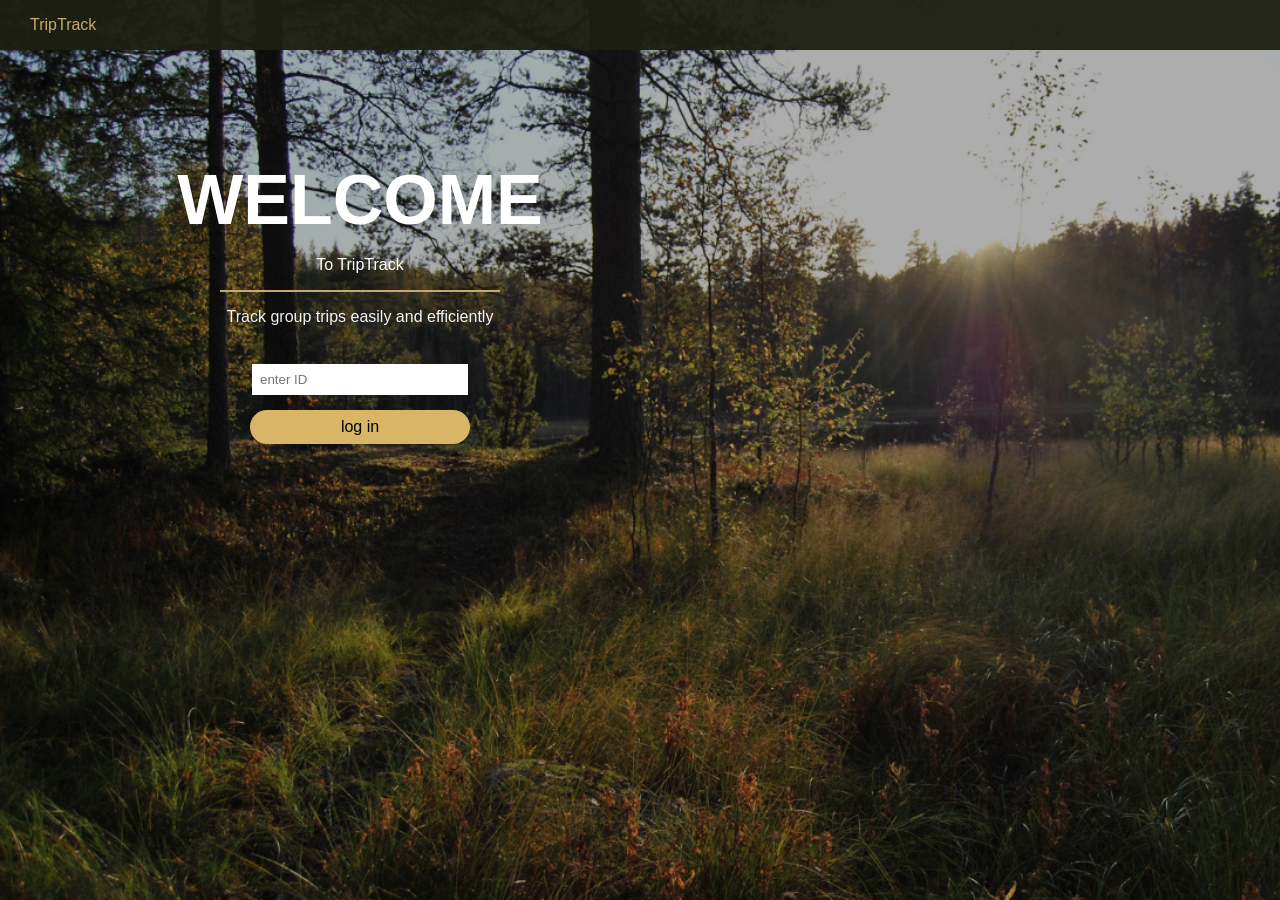
<file: client/index.html>
<!doctype html>

<html>
  <!--  Settings and page information  -->
  <head>
    <title>TripTrack</title>
    <link rel="stylesheet" href="/client/style.css" />
  </head>

  <body>
    <div class="page-overlay">
      <!--  Top navigation bar  -->
      <div class="top-bar">
        <div class="site-title">TripTrack</div>

        <!--  Multi-page architecture  -->
        <div id="topNavigation" class="navigation-links">
          <a class="active" href="/">Home</a>
          <a href="/client/lists.html">Lists</a>
          <a href="/client/teacher.html">Teacher</a>
          <a href="/client/map.html">Map</a>
        </div>
      </div>

      <!--  Main content of the page  -->
      <div class="hero">
        <div class="hero-login">
          <h1>WELCOME</h1>
          <p>To TripTrack</p>

          <div class="hero-divider">
            <span class="line"></span>
          </div>

          <div class="hero-subtext">
            Track group trips easily and efficiently
          </div>

          <input id="loginId" class="login-input" placeholder="enter ID" />

          <button id="loginBtn" class="hero-button">log in</button>

          <div id="loginMessage" class="message"></div>
        </div>

        <!--  Registration  -->
        <div class="hero-register" id="hero-register">
          
          <div class="register-tabs">
            <button id="showStudentForm" class="hero-button">
              Register Student
            </button>
            <button id="showTeacherForm" class="hero-button">
              Register Teacher
            </button>
          </div>

          <div class=" register-card">
            <h2 id="registerTitle">New Student</h2>

            <label>ID:</label>
            <input id="registerId" />

            <label>First name:</label>
            <input id="registerFirstName" />

            <label>Last name:</label>
            <input id="registerLastName" />

            <label>Class:</label>
            <input id="registerClass" />

            <button id="registerBtn">Register</button>

            <p id="registerMessage" class="message"></p>
          </div>
        </div>
      </div>
    </div>

    <!--  js source with versioning  -->
    <script src="/client/script.js?v=1.0.1"></script>
  </body>
</html>
</file>
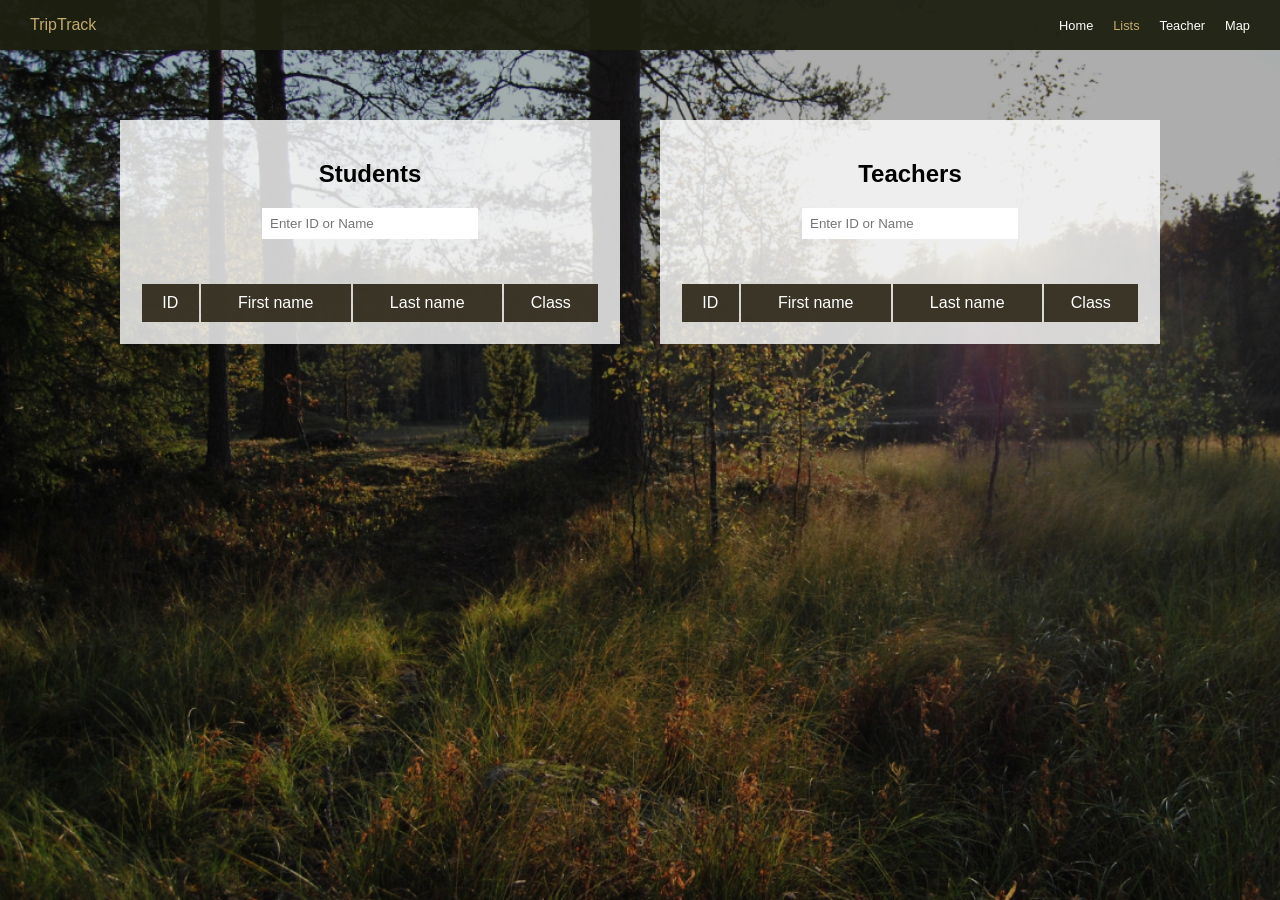
<file: client/lists.html>
<!DOCTYPE html>

<html>

<!--  Settings and page information  -->
<head>
    <title>Lists</title>
    <link rel="stylesheet" href="/client/style.css">
</head>

<body>

<div class="page-overlay">

    <div class="top-bar">

        <div class="site-title">
            TripTrack
        </div>

       <div class="navigation-links">
             <a href="/">Home</a>
             <a class="active" href="/client/lists.html">Lists</a>
             <a href="/client/teacher.html">Teacher</a>
             <a href="/client/map.html">Map</a>
       </div>

    </div>

    <!--  Main content of the page  -->
    <div class="lists-page">

    <div class="list-card">

        <h2>Students</h2>
        <input id="searchStudent" class="login-input" placeholder="Enter ID or Name">
        <button id="resetStudentBtn" class="hero-button secondary-btn">Show All</button>

        <div class="table-wrapper">

            <table>
                <thead>
                    <tr>
                        <th>ID</th>
                        <th>First name</th>
                        <th>Last name</th>
                        <th>Class</th>
                    </tr>
                </thead>

                <tbody id="studentsTableBody">
                </tbody>

            </table>
        </div>

    </div>


    <div class=" list-card">

        <h2>Teachers</h2>
        <input id="searchTeacher" class="login-input" placeholder="Enter ID or Name">
        <button id="resetTeacherBtn" class="hero-button secondary-btn">Show All</button>

        <div class="table-wrapper">
            <table>
                <thead>
                    <tr>
                        <th>ID</th>
                        <th>First name</th>
                        <th>Last name</th>
                        <th>Class</th>
                    </tr>
                </thead>

                <tbody id="teachersTableBody">
                </tbody>
            </table>
        </div>

    </div>

</div>
 

</div>

<script src="/client/script.js?v=1.0.1"></script>
</body>

</html>
</file>
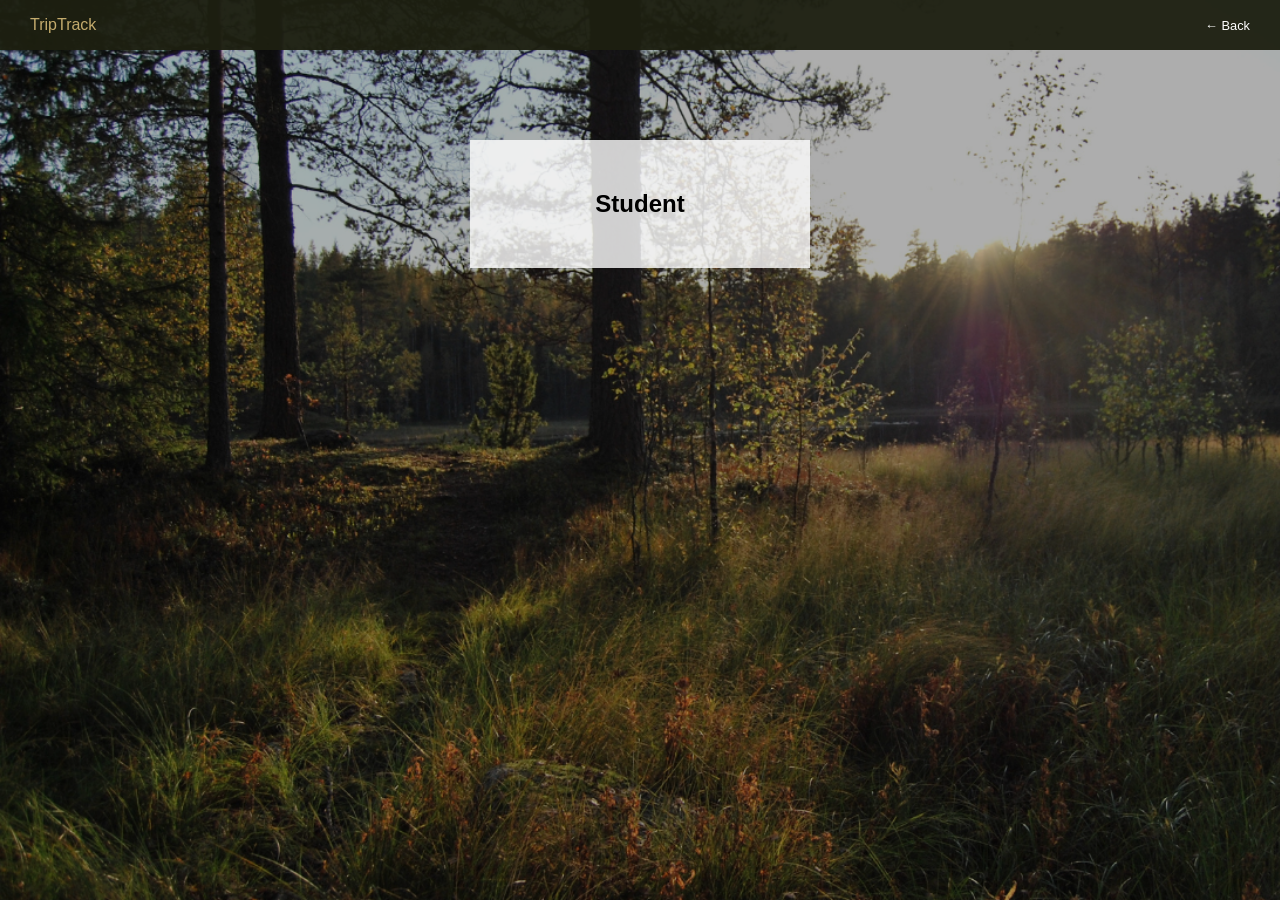
<file: client/student.html>
<!DOCTYPE html>

<html>

<!--  Settings and page information  -->
<head>
    <title>TripTrack</title>
    <link rel="stylesheet" href="/client/style.css">
</head>

<body>

<div class="page-overlay">

     <!--  Top navigation bar  -->
    <div class="top-bar">

        <div class="site-title">
            TripTrack
        </div>

        <div class="navigation-links">
             <a class="back-button" href="/">← Back</a>
       </div>

    </div>

    <div class=" student-card">

      <h2>Student</h2>

      <p id="studentId"></p>
      <p id="studentName"></p>
      <p id="studentClass"></p>

   </div>

</div>

<script src="/client/script.js?v=1.0.1"></script>
</body>

</html>
</file>
<file: client/style.css>
/******** Global styles *********************************************************************/

body {
  background-image: url("images/background.jpg");
  background-size: cover;
  /* text defult */
  font-family: Arial;
  font-size: 16px;
  color: white;
  margin: 0;
}

.page-overlay {
  background: rgba(0, 0, 0, 0.32);
  min-height: 100vh; /* At least at screen height */
}

/******** top bar (navigation) *********************************************************************/

.top-bar {
  background: rgba(29, 31, 16, 0.95);
  height: 50px;
  padding: 0 30px; /* sides padding */
  display: flex;
  justify-content: space-between;
  align-items: center;
}

.site-title {
  color: #c4ab6d;
}

.navigation-links {
  display: flex;
  gap: 20px;
}

/* invisible only for index.html */
#topNavigation {
  display: none;
}

.navigation-links a {
  color: white;
  text-decoration: none;
  font-size: 0.8rem;
}

.navigation-links .active {
  color: #c4ab6d;
}

/******** index page *********************************************************************/

.hero {
  text-align: center;
  display: flex;
  padding: 10px 80px 0;
}

.hero-login {
  flex: 1;
  margin: auto;
}

.hero-login h1 {
  font-size: 70px;
  margin-bottom: 0px;
}

.hero-login p {
  color: white;
}

.hero-divider {
  display: flex;
  align-items: center;
  justify-content: center;
  gap: 18px;
  margin: 12px 0 16px;
}

.hero-divider .line {
  width: 280px;
  height: 2px;
  background: #c4ab6d;
}

.hero-subtext {
  font-size: 1rem;
  margin-bottom: 38px;
  color: rgba(255, 255, 255, 0.95);
}

.hero-button {
  background: #d9b566;
  color: black;
  text-decoration: none;
  padding: 8px;
  border-radius: 20px;
  border: none;
  font-size: 1rem;
  width: 220px;
}

.hero-button:hover {
  background: #caa555;
}

.login-input {
  display: block;
  width: 200px;
  padding: 8px;
  margin: 20px auto 15px;
  border: none;
}

/******** register page *********************************************************************/

.hero-register {
  flex: 1;
  text-align: center;
  /*display: none; /* opened only when needed */
  visibility: hidden;
}

.register-tabs {
  margin-bottom: 20px;
}

.register-card {
  width: 300px;
  background: rgba(255, 255, 255, 0.8);
  color: black;
  padding: 8px 10px;
  margin: auto;
}

.register-card h2 {
  margin-top: 0;
}

.register-card label {
  font-size: 16px;
  display: block;
  text-align: left;
  margin-left: 40px;
  margin-top: 2px;
}

.register-card input {
  width: 90%;
  padding: 8px;
  margin-top: 5px;
  margin-bottom: 8px;
  border: none;
}

#registerBtn {
  background: rgba(29, 31, 16, 0.92);
  color: white;
  border: none;
  padding: 12px 35px;
  margin-top: 10px;
  border-radius: 20px;
  font-size: 16px;
}
  
.message {
  margin-top: 10px;
  min-height: 10px;
  font-size: 14px;
  white-space: pre-line; /* to support \n in the message text */
}

.success-message {
  color: green;
}

.error-message {
  color: rgb(157, 6, 6);
}

/******** lists page *********************************************************************/

.lists-page {
  display: flex;
  justify-content: center;
  gap: 40px;
  padding-top: 70px;
}

.list-card {
  width: 460px;
  background: rgba(255, 255, 255, 0.8);
  color: black;
  padding: 20px;
}

.list-card h2 {
  text-align: center;
}

.hero-button.secondary-btn {
  width: auto;
  padding: 5px 10px;
  visibility: hidden;
}

.table-wrapper {
  /* the height would grow if there will be more rows in the table */
  max-height: 250px;
  /* scroll inside the table (and not in the page itself) */
  overflow-y: auto;
}

table {
  width: 100%;
}

th {
  background: rgba(46, 40, 26, 0.92);
  color: white;
  padding: 10px;
  font-weight: 500;
}

td {
  background: white;
  color: black;
  padding: 10px;
  text-align: center;
}

/******** teacher page *********************************************************************/

.teacher-page {
  display: flex;
  justify-content: center;
  gap: 40px;
  padding-top: 70px;
}

.teacher-card {
  background: rgba(255, 255, 255, 0.8);
  color: black;
  padding: 25px;
  width: 430px;
  text-align: center;
}

.teacher-card h2 {
  margin-top: 0;
}

.teacher-card input {
  width: 90%;
  padding: 10px;
  margin-bottom: 25px;
  border: none;
  font-size: 16px;
}

.teacher-details {
  text-align: left;
  margin-left: 20px;
}

.teacher-card button {
  background: rgba(29, 31, 16, 0.92);
  color: white;
  border: none;
  padding: 12px 25px;
  border-radius: 20px;
  font-size: 16px;
}

.students-card {
  width: 500px;
}

/******** map page *********************************************************************/

.map-page {
  display: flex;
  gap: 20px;
  padding: 10px;
}

#map {
  width: 70%;
  height: 460px;
}

.far-students-card {
  width: 34%;
  background: rgba(255, 255, 255, 0.8);
  color: black;
  padding: 20px;
}

.far-students-card h2 {
  text-align: center;
  font-size: 20px;
}

.far-students-card table {
  margin: auto;
}

/******** student page *********************************************************************/

.student-page {
  padding-top: 80px;
  text-align: center;
}

.student-card {
  width: 280px;
  margin: auto;
  margin-top: 90px;
  background: rgba(255, 255, 255, 0.8);
  color: black;
  padding: 30px;
}

.student-card h2 {
  text-align: center;
}

.back-button {
  color: white;
  text-decoration: none;
}
</file>
